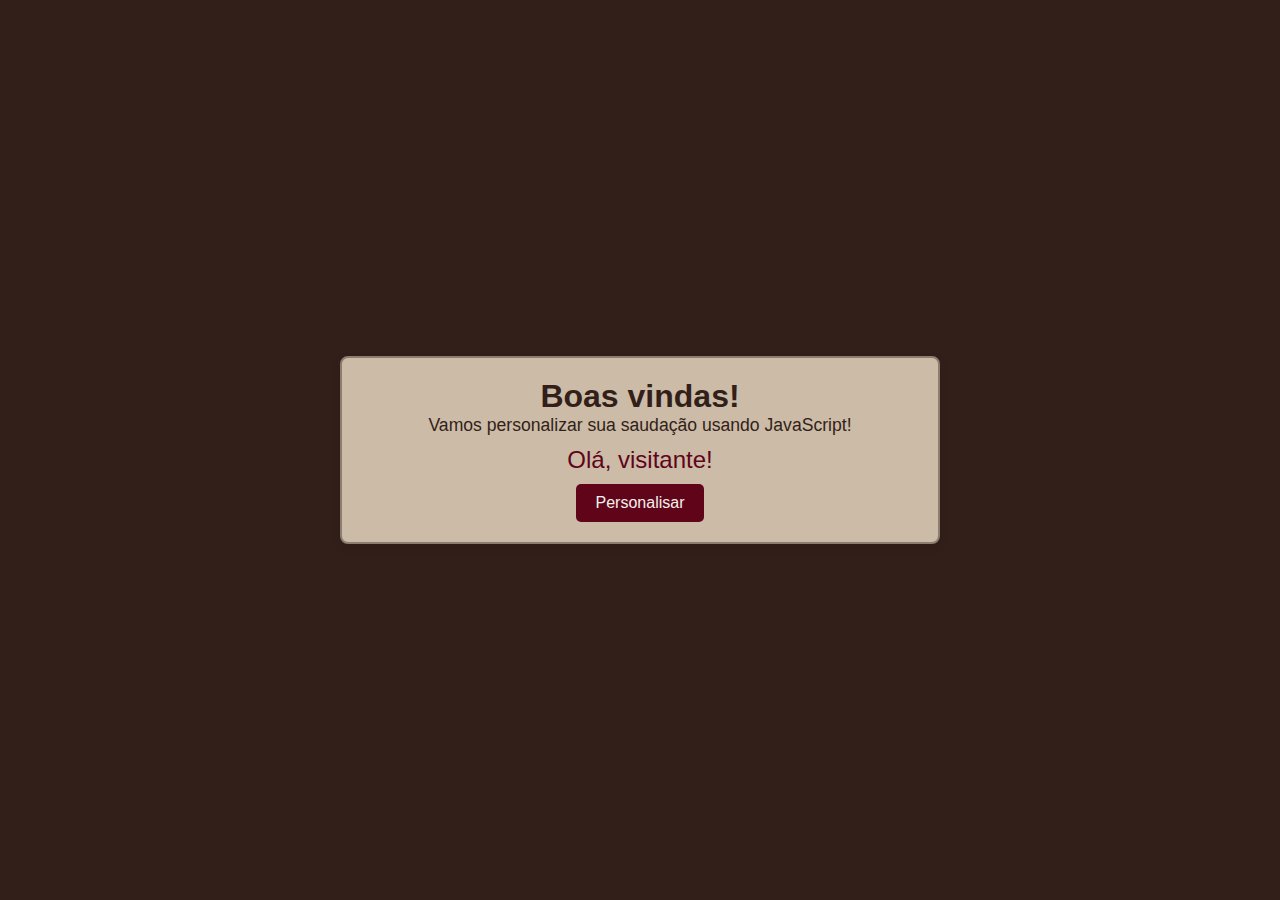
<file: aula-01/index.html>
<!DOCTYPE html>
<html lang="pt-BR">
<head>
  <meta charset="UTF-8">
  <meta name="viewport" content="width=device-width, initial-scale=1.0">
  <title>Página inicial</title>
  <link rel="stylesheet" href="style.css">
</head>
<body>
  <div class="container">
    <h1>Boas vindas!</h1>
    <p>Vamos personalizar sua saudação usando JavaScript!</p>
    <div class="saudacao" id="mensagem">Olá, visitante!</div>
    <button id="btn" onclick="mudar()">Personalisar</button>
  </div>
  <script src="main.js"></script>
</body>
</html>
</file>
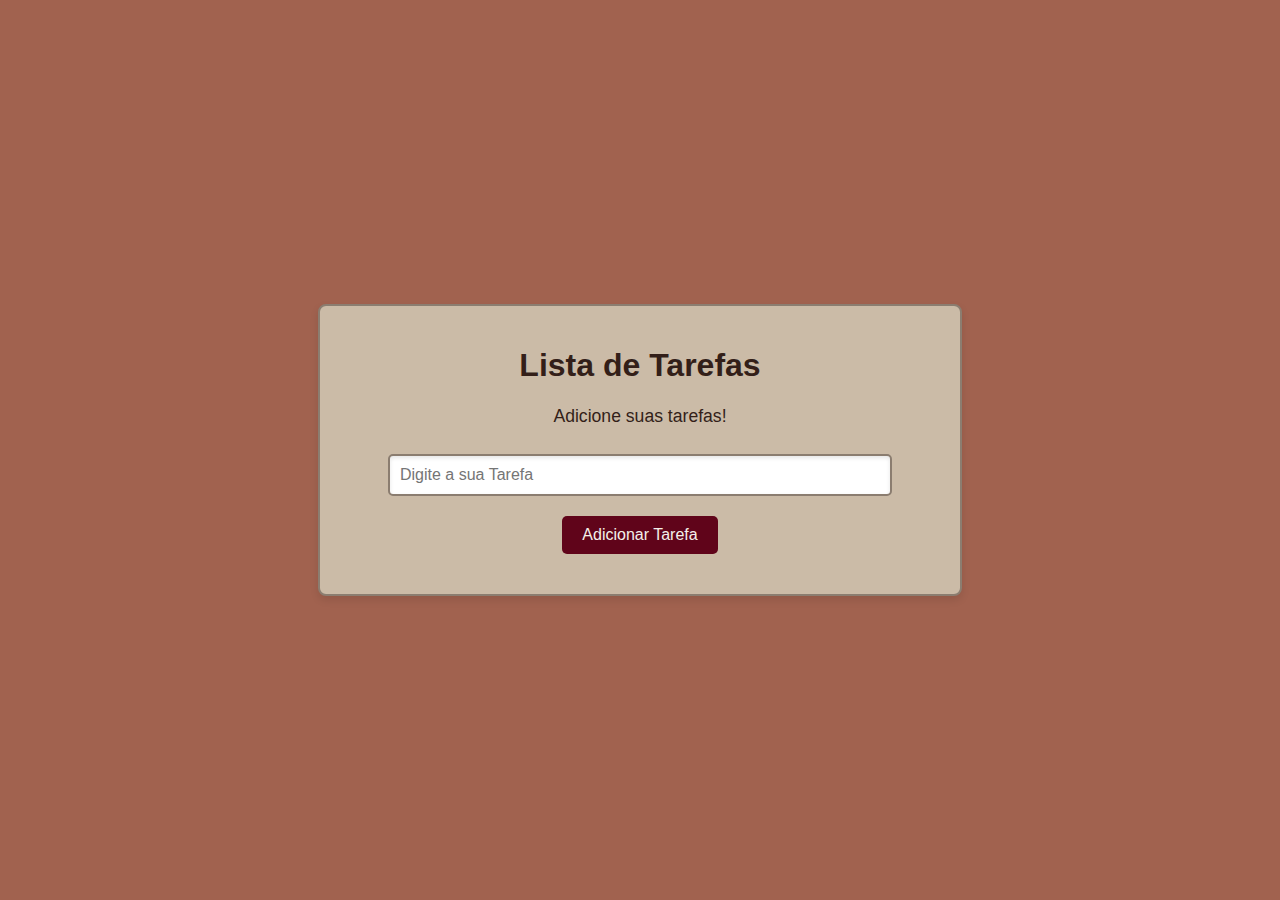
<file: aula-02/index.html>
<!DOCTYPE html>
<html lang="pt-BR">
<head>
  <meta charset="UTF-8">
  <meta name="viewport" content="width=device-width, initial-scale=1.0">
  <title>Lista de Tarefas</title>
  <link rel="stylesheet" href="style.css">
</head>
<body>
  <div class="container">
    <h1>Lista de Tarefas</h1>
    <p>Adicione suas tarefas!</p>
    <input type="text" id="inputTarefa" placeholder="Digite a sua Tarefa">
    <button onclick="adicionarTarefa()">Adicionar Tarefa</button>
    <p id="mensagem"></p>
    <p id="mensagemErro"></p>
    <ul id="listaTarefas">

    </ul>
    <div><button id="btn" onclick="limparTarefa()">Limpar Tarefa</button></div>
  </div>

  <script src="main.js"></script>
</body>
</html>
</file>
<file: aula-01/style.css>
*{
    margin: 0px;
    padding: 0px;
    box-sizing: border-box;
}
body {
    font-family: Arial, sans-serif;
    display: flex;
    justify-content: center;
    align-items: center;
    height: 100vh;
    width: 100vw;
    background-color: #331F19; /* Fundo neutro */
}
.container {
    text-align: center;
    background-color: #CBBBA7;
    padding: 20px;
    border-radius: 8px;
    box-shadow: 0 4px 8px rgba(0, 0, 0, 0.1);
    width: 90%;
    max-width: 600px;
    border: 2px solid #8B7D70;
}
.saudacao{
    font-size: 1.5em;
    color: #60041A;
    margin-top: 10px;
}
h1 {
    color: #331F19;
    
}
p {
    color: #331F19;
    font-size: 1.1em;
}
button {
    background-color: #60041A;
    color: #F4F0EA;
    padding: 10px 20px;
    border: none;
    border-radius: 5px;
    cursor: pointer;
    font-size: 1em;
    transition: background-color 0.3s ease;
    margin-top: 10px;
}
button:hover {
    background-color: #A34743;
}
</file>
<file: aula-02/style.css>
body {
    font-family: Arial, sans-serif;
    display: flex;
    justify-content: center;
    align-items: center;
    height: 100vh;
    margin: 0;
    background-color: #a1624f; 
}
.container {
    text-align: center;
    background-color: #CBBBA7;
    padding: 20px;
    border-radius: 8px;
    box-shadow: 0 4px 8px rgba(0, 0, 0, 0.1);
    width: 90%;
    max-width: 600px;
    border: 2px solid #8B7D70;
}
h1 {
    color: #331F19;
}
p {
    color: #331F19;
    font-size: 1.1em;
}
button {
    background-color: #60041A;
    color: #F4F0EA;
    padding: 10px 20px;
    border: none;
    border-radius: 5px;
    cursor: pointer;
    font-size: 1em;
    transition: background-color 0.3s ease;
    margin-top: 10px;
}
button:hover {
    background-color: #A34743;
}
ul {
    list-style: none;
    padding: 0;
    margin-top: 20px;
}
ul li {
    background-color: #F4F0EA;
    color: #331F19;
    padding: 10px;
    margin: 5px 0;
    border-radius: 5px;
    box-shadow: 0 2px 4px rgba(0, 0, 0, 0.1);
}

/* Estilo para o campo de entrada */
input[type="text"] {
    padding: 10px;
    width: 80%;
    max-width: 500px;
    margin-top: 10px;
    margin-bottom: 10px;
    border: 2px solid #8B7D70;
    border-radius: 5px;
    font-size: 1em;
    box-shadow: inset 0 2px 4px rgba(0, 0, 0, 0.1);
    outline: none;
    transition: border-color 0.3s ease;
}
input[type="text"]:focus {
    border-color: #60041A;
    box-shadow: inset 0 2px 4px rgba(96, 4, 26, 0.3);
}
#btn{
    display: none;
    margin: auto;
}
</file>
